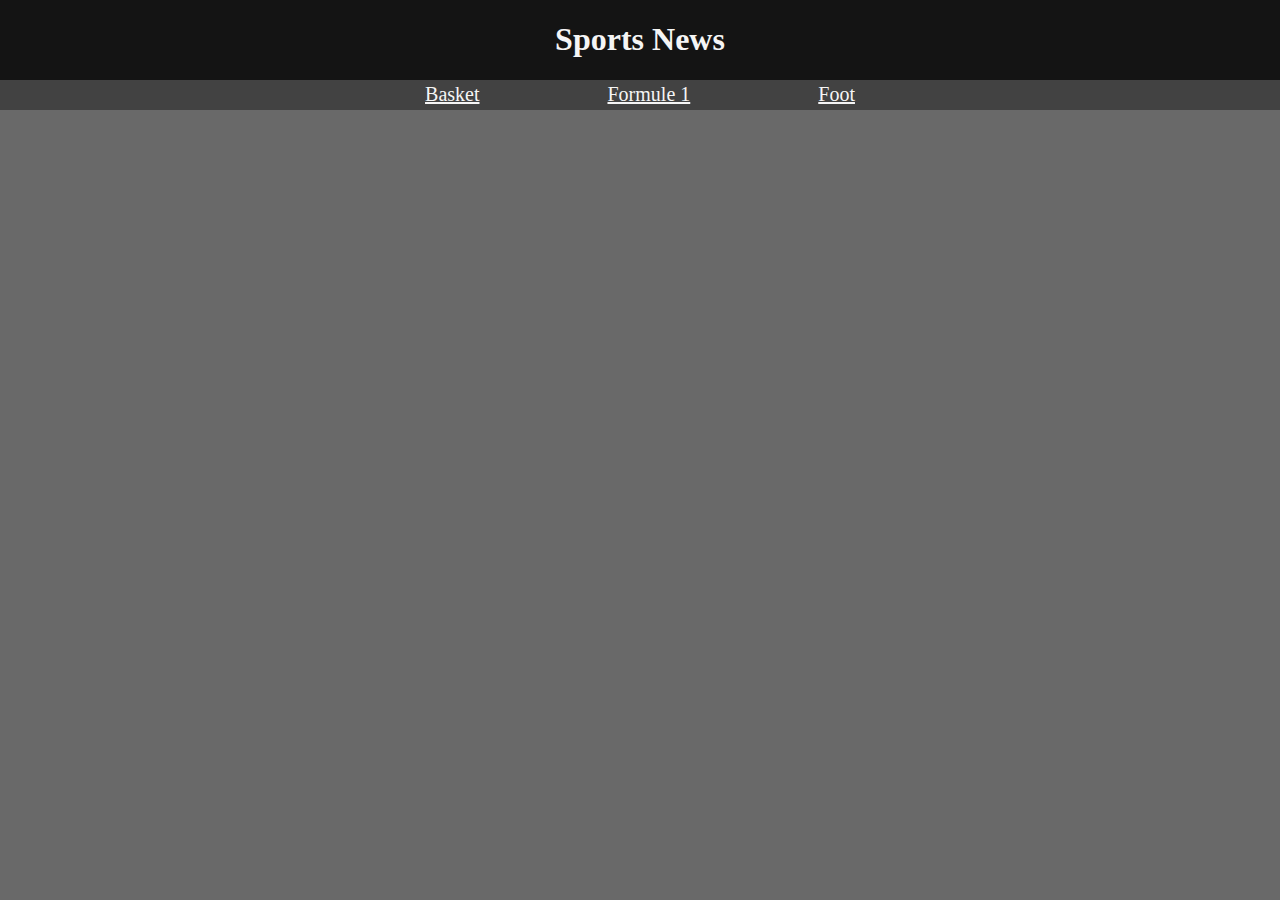
<file: index.html>
<!DOCTYPE html>
<html lang="fr">
<head>
    <meta charset="UTF-8">
    <meta http-equiv="X-UA-Compatible" content="IE=edge">
    <meta name="viewport" content="width=device-width, initial-scale=1.0">
    <title>Sports News</title>
    <link rel="stylesheet" href="style.css">
</head>
<body>

    <div id="bandeau"><h1 id="Nom_site">Sports News</h1></div>
    <div id="redirection">
            <p><a href=pagebasket.html>Basket</a></p>
            <p><a href="pagef1.html">Formule 1</a></p>
            <p><a href="pagefoot.html">Foot</a></p>
    </div>

</body>
</html>
</file>
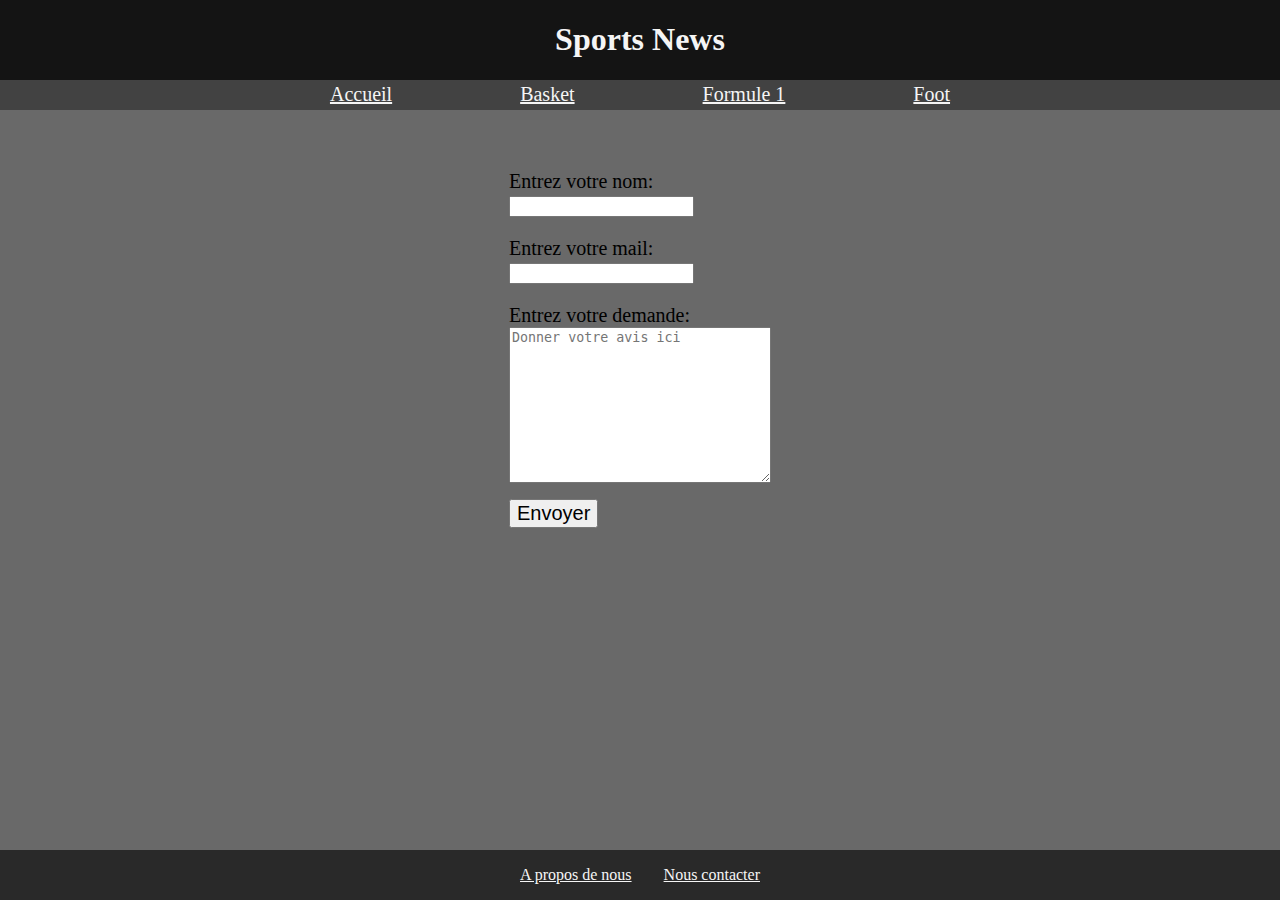
<file: page_formulaire.html>
<!DOCTYPE html>
<html lang="en">
<head>
    <meta charset="UTF-8">
    <meta http-equiv="X-UA-Compatible" content="IE=edge">
    <meta name="viewport" content="width=device-width, initial-scale=1.0">
    <title>Contactez-nous !</title>
    <link rel="stylesheet" href="style.css">
    <script type="text/javascript" src="scriptform.js"></script>
</head>
<body>
  <div id="main">
      <header>
          <div id="bandeau"><h1 id="Nom_site">Sports News</h1></div>
          <div id="redirection">
              <p><a href=index.html>Accueil</a></p>
              <p><a href=pagebasket.html>Basket</a></p>
              <p><a href="pagef1.html">Formule 1</a></p>
              <p><a href="pagefoot.html">Foot</a></p>
          </div>
      </header>

      <form action="" method="get" name="Contact" id="formulaire">
          <div class="formulaire">
            <label for="name">Entrez votre nom: </label>
            <input type="text" name="name" required>
          </div>
          <div class="formulaire">
            <label for="email">Entrez votre mail: </label>
            <input type="text" name="email" required>
          </div>
          <div class="formulaire">
              <label for="email">Entrez votre demande: </label>
              <textarea name="commentaire" id="commentaire" cols="30" rows="10" placeholder="Donner votre avis ici"></textarea>
            </div>
          <div class="formulaire">
            <input type="submit" value="Envoyer" id="envoie" onclick=afficher()>
          </div>
      </form>
      <footer>
          <a href="a_propos.html">A propos de nous</a>
          <a href="page_formulaire.html">Nous contacter</a>
      </footer>
  </div>
</body>
</html>
</file>
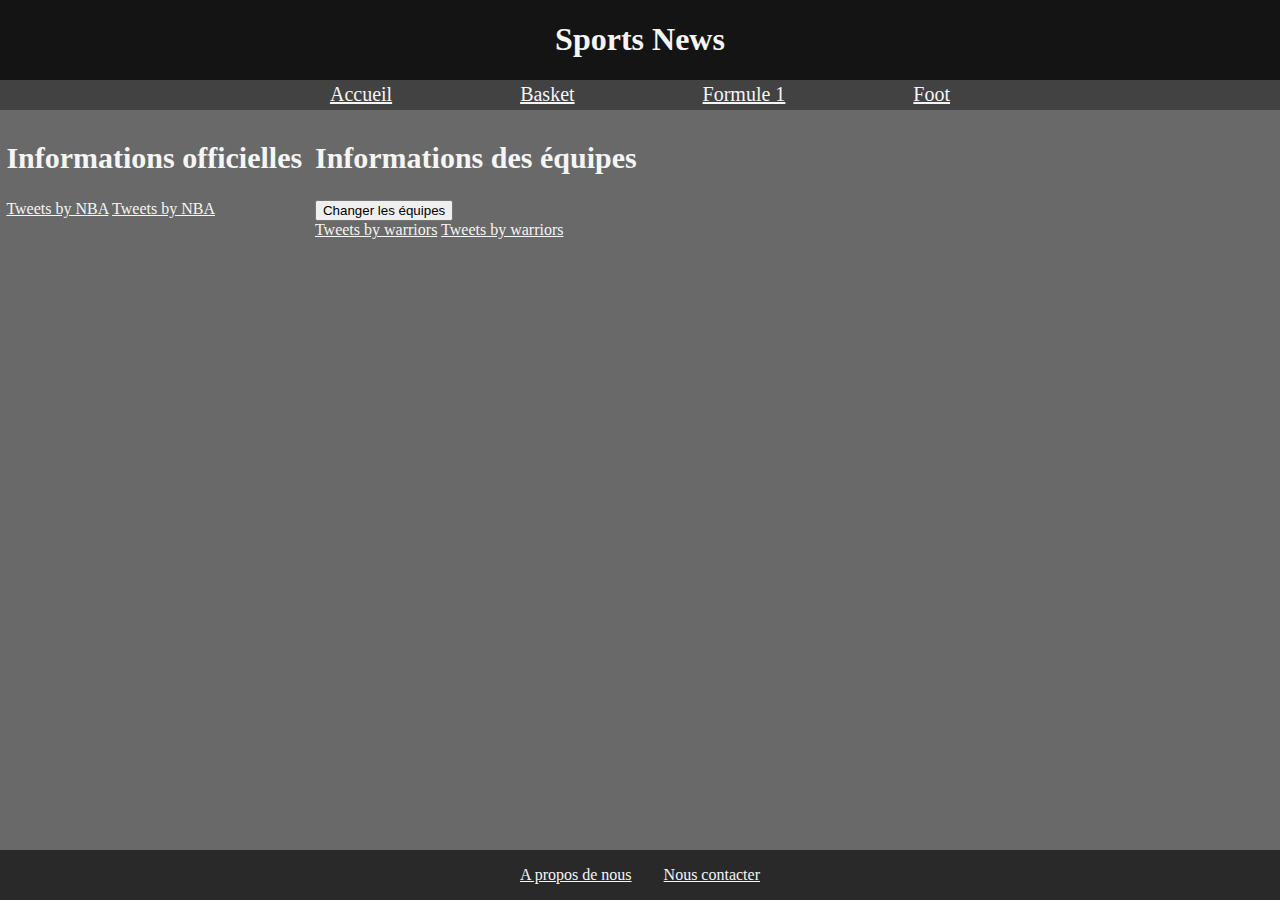
<file: pagebasket.html>
<!DOCTYPE html>
<html lang="fr">
<head>
    <meta charset="UTF-8">
    <meta http-equiv="X-UA-Compatible" content="IE=edge">
    <meta name="viewport" content="width=device-width, initial-scale=1.0">
    <title>Sports News</title>
    <link rel="stylesheet" href="style.css">
</head>
<body>
    <div id="main">
        <header>
            <div id="bandeau"><h1 id="Nom_site">Sports News</h1></div>
            <div id="redirection">
                <p><a href=index.html>Accueil</a></p>
                <p><a href=pagebasket.html>Basket</a></p>
                <p><a href="pagef1.html">Formule 1</a></p>
                <p><a href="pagefoot.html">Foot</a></p>
            </div>
        </header>
        <div id="Bloc_twitter">
            <div id="Feed_infos">
                <h2 id="titre_infos">Informations officielles</h2>
                <div>
                    <a class="twitter-timeline" data-lang="fr" data-width="400" data-height="800" data-theme="dark" href="https://twitter.com/NBA?ref_src=twsrc%5Etfw">Tweets by NBA</a>
                    <script async src="https://platform.twitter.com/widgets.js" charset="utf-8"></script>
                    <a class="twitter-timeline" data-lang="fr" data-width="400" data-height="800" data-theme="dark" href="https://twitter.com/ESPNNBA?ref_src=twsrc%5Etfw">Tweets by NBA</a>
                    <script async src="https://platform.twitter.com/widgets.js" charset="utf-8"></script>
                </div>
            </div>
            <div id="Feed_ecuries">
                <h2 id="titre_infos">Informations des équipes</h2>
                <button id="bouton_basket" class="bouton">Changer les équipes</button>
                <div id="changement">
                    <a id="feed1_basket" class="twitter-timeline" data-lang="fr" data-width="400" data-height="800" data-theme="dark" href="https://twitter.com/warriors?ref_src=twsrc%5Etfw">Tweets by warriors</a>
                    <script async src="https://platform.twitter.com/widgets.js" charset="utf-8" id="script_twitter1"></script>
                    <a id="feed2_basket"class="twitter-timeline" data-lang="fr" data-width="400" data-height="800" data-theme="dark" href="https://twitter.com/Lakers?ref_src=twsrc%5Etfw">Tweets by warriors</a>
                    <script async src="https://platform.twitter.com/widgets.js" charset="utf-8" id="script_twitter2"></script>
                </div>
            </div>
        </div>
        <footer>
            <a href="a_propos.html">A propos de nous</a>
            <a href="page_formulaire.html">Nous contacter</a>
        </footer>
    </div>
    <script type="text/javascript" src="scriptbasket.js"></script>
</body>
</html>
</file>
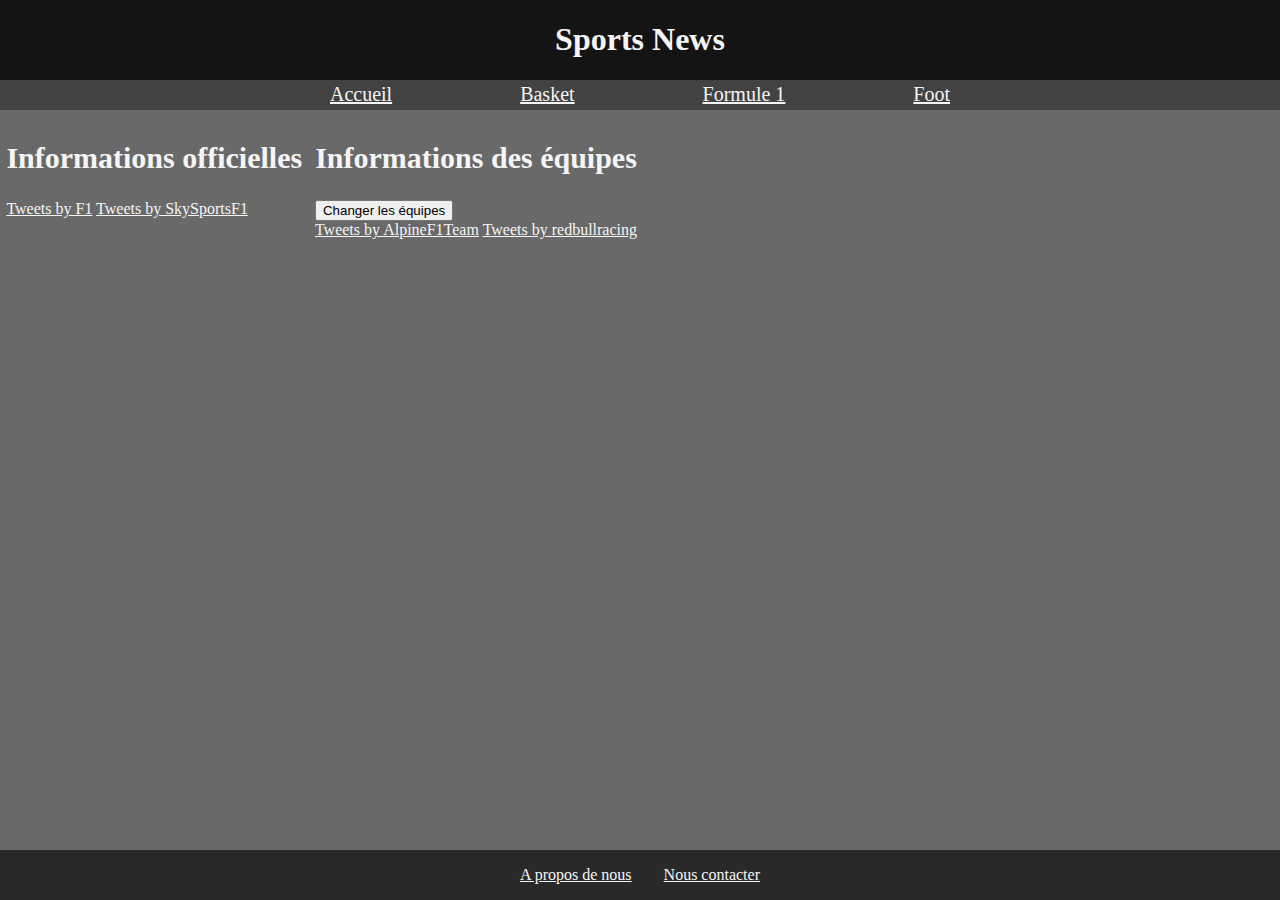
<file: pagef1.html>
<!DOCTYPE html>
<html lang="fr">
<head>
    <meta charset="UTF-8">
    <meta http-equiv="X-UA-Compatible" content="IE=edge">
    <meta name="viewport" content="width=device-width, initial-scale=1.0">
    <title>Sports News</title>
    <link rel="stylesheet" href="style.css">
</head>
<body>
    <div id="main">
        <header>
            <div id="bandeau"><h1 id="Nom_site">Sports News</h1></div>
            <div id="redirection">
                <p><a href=index.html>Accueil</a></p>
                <p><a href=pagebasket.html>Basket</a></p>
                <p><a href="pagef1.html">Formule 1</a></p>
                <p><a href="pagefoot.html">Foot</a></p>
            </div>
        </header>
        <div id="Bloc_twitter">
            <div id="Feed_infos">
                <h2 id="titre_infos">Informations officielles</h2>
                <div>
                    <a class="twitter-timeline" data-lang="fr" data-width="400" data-height="800" data-theme="dark" href="https://twitter.com/F1?ref_src=twsrc%5Etfw">Tweets by F1</a> 
                    <script async src="https://platform.twitter.com/widgets.js" charset="utf-8"></script>
                    <a class="twitter-timeline" data-lang="fr" data-width="400" data-height="800" data-theme="dark" href="https://twitter.com/SkySportsF1?ref_src=twsrc%5Etfw">Tweets by SkySportsF1</a> 
                    <script async src="https://platform.twitter.com/widgets.js" charset="utf-8"></script>
                </div>
            </div>
            <div id="Feed_ecuries">
                <h2 id="titre_infos">Informations des équipes</h2>
                <button id="bouton_f1" class="bouton">Changer les équipes</button>
                <div id="changement">
                    <a class="twitter-timeline" id="feed1_f1" data-lang="fr" data-width="400" data-height="800" data-theme="dark" href="https://twitter.com/AlpineF1Team?ref_src=twsrc%5Etfw">Tweets by AlpineF1Team</a> 
                    <script async src="https://platform.twitter.com/widgets.js" charset="utf-8" id="script_twitter1"></script>
                    <a class="twitter-timeline" id="feed2_f1" data-lang="fr" data-width="400" data-height="800" data-theme="dark" href="https://twitter.com/redbullracing?ref_src=twsrc%5Etfw">Tweets by redbullracing</a> 
                    <script async src="https://platform.twitter.com/widgets.js" charset="utf-8" id="script_twitter2"></script>
                </div>
            </div>
        </div>
        <footer>
            <a href="a_propos.html">A propos de nous</a>
            <a href="page_formulaire.html">Nous contacter</a>
        </footer>
    </div>
</body>
<script type="text/javascript" src="scriptf1.js"></script>
</html>
</file>
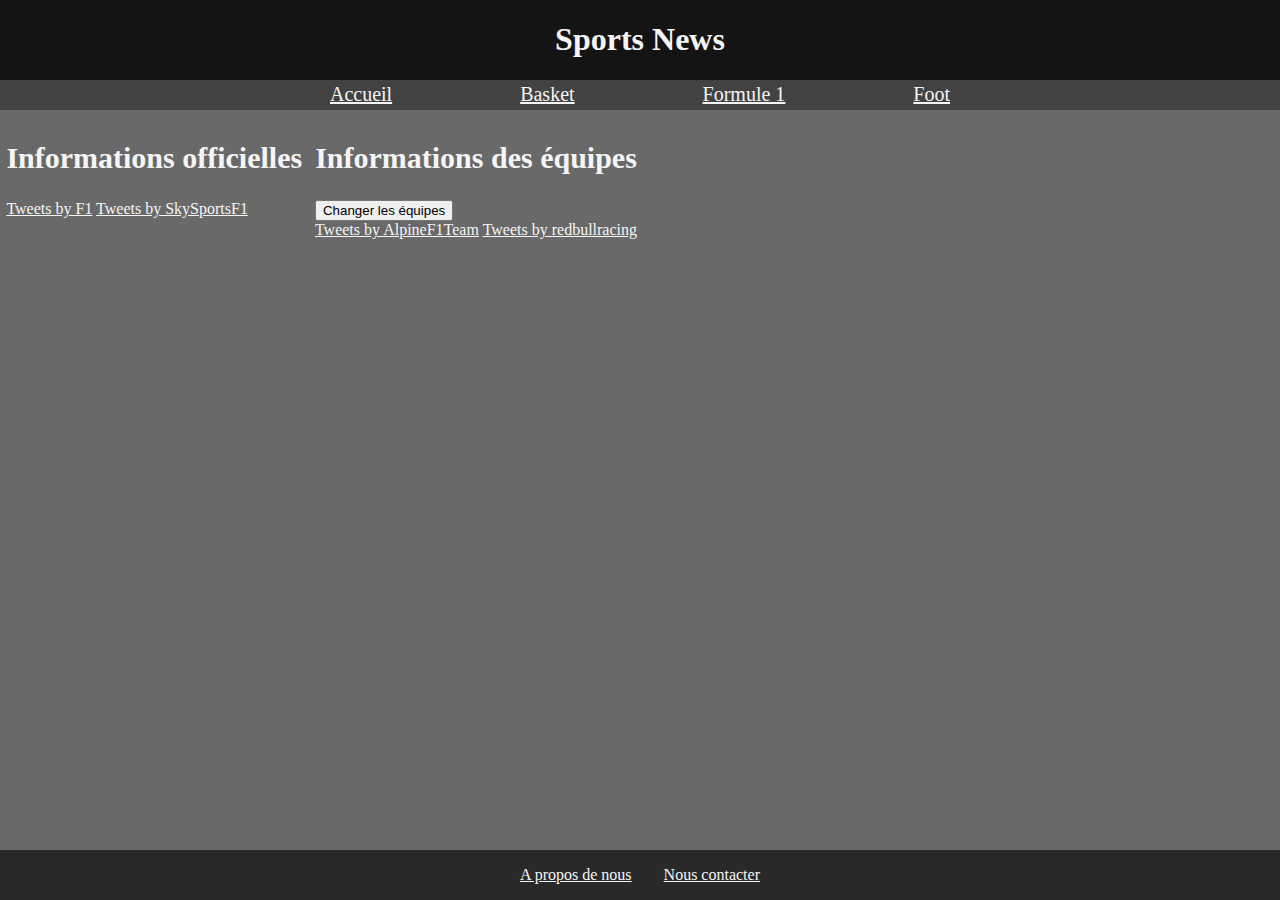
<file: pagefoot.html>
<!DOCTYPE html>
<html lang="fr">
<head>
    <meta charset="UTF-8">
    <meta http-equiv="X-UA-Compatible" content="IE=edge">
    <meta name="viewport" content="width=device-width, initial-scale=1.0">
    <title>Sports News</title>
    <link rel="stylesheet" href="style.css">
</head>
<body>
    <div id="main">
        <header>
            <div id="bandeau"><h1 id="Nom_site">Sports News</h1></div>
            <div id="redirection">
                <p><a href=index.html>Accueil</a></p>
                <p><a href=pagebasket.html>Basket</a></p>
                <p><a href="pagef1.html">Formule 1</a></p>
                <p><a href="pagefoot.html">Foot</a></p>
            </div>
        </header>
        <div id="Bloc_twitter">
            <div id="Feed_infos">
                <h2 id="titre_infos">Informations officielles</h2>
                <div>
                    <a class="twitter-timeline" data-lang="fr" data-width="400" data-height="800" data-theme="dark" href="https://twitter.com/footmercato?ref_src=twsrc%5Etfw">Tweets by F1</a> 
                    <script async src="https://platform.twitter.com/widgets.js" charset="utf-8"></script>
                    <a class="twitter-timeline" data-lang="fr" data-width="400" data-height="800" data-theme="dark" href="https://twitter.com/ChampionsLeague?ref_src=twsrc%5Etfw">Tweets by SkySportsF1</a> 
                    <script async src="https://platform.twitter.com/widgets.js" charset="utf-8"></script>
                </div>
            </div>
            <div id="Feed_ecuries">
                <h2 id="titre_infos">Informations des équipes</h2>
                <button id="bouton_foot" class="bouton">Changer les équipes</button>
                <div id="changement">
                    <a class="twitter-timeline" id="feed1_foot" data-lang="fr" data-width="400" data-height="800" data-theme="dark" href="https://twitter.com/PSG_inside?ref_src=twsrc%5Etfw">Tweets by AlpineF1Team</a> 
                    <script async src="https://platform.twitter.com/widgets.js" charset="utf-8" id="script_twitter1"></script>
                    <a class="twitter-timeline" id="feed2_foot" data-lang="fr" data-width="400" data-height="800" data-theme="dark" href="https://twitter.com/LFC?ref_src=twsrc%5Etfw">Tweets by redbullracing</a> 
                    <script async src="https://platform.twitter.com/widgets.js" charset="utf-8" id="script_twitter2"></script>
                </div>
            </div>
        </div>
        <footer>
            <a href="a_propos.html">A propos de nous</a>
            <a href="page_formulaire.html">Nous contacter</a>
        </footer>
    </div>
    <script type="text/javascript" src="scriptfoot.js"></script>
</body>
</html>
</file>
<file: style.css>
body{
    background-color: dimgrey;
    margin: 0;
}
body, html{
    height:100%;
}
#bandeau{
    background-color: #141414;
    text-align: center;
    width: 100%;
    z-index: 100;
    display: inline-block;
    position: -webkit-sticky; /*Pour users sous safari*/
}
header{
    position: sticky;
    top: 0px;
}
a{
    color: whitesmoke;
}
#redirection{
    background-color: rgb(66, 66, 66);
    margin: 0px;
    position : -webkit-sticky;  /*Pour users sous safari*/
    position : sticky;
    display: flex;
    flex-wrap: nowrap;
    justify-content: center;
    align-items: center;
    height: 30px;
}
#redirection > p{
    margin-left: 5%;
    margin-right: 5%;
    color: whitesmoke;
    text-align: center;
    font-size: 20px;
}
#Nom_site{
    color: whitesmoke;
}
#Bloc_twitter{
    display: flex;
}
#Feed_infos{
    margin: 0.5%;
    width: fit-content;
}
#titre_infos{
    text-align: center;
    color: whitesmoke;
    font-size: 30px;
}
#cloison{
    position: relative;
    background-color: rgb(41, 41, 41);
    height: 700px;
    width: 10px;
    top: 120px;
}
#Feed_ecuries{
    margin: 0.5%;
    width: fit-content;
}
.flex{
    display: flex;
    flex-wrap: wrap;
}

form{
    margin-top: 3em;
}
#formulaire{
    font-size: 20px;
    display: flex;
    flex-direction: column;
    flex-wrap: wrap;
    align-content: center;
}

form label, form input {
    display: table-cell;
    margin-bottom: 1.5em;
}

#commentaire{
    size : "40";
    margin-bottom: 0.8em;
}

#envoie{
    font-size: 1em;
}

footer{
    background:rgb(41, 41, 41);
    position:absolute;
    width:100%;
    height: 50px;
    bottom: 0px;
    display: flex;
    flex-wrap: wrap;
    justify-content: center;
    align-items: center;
}

footer > a{
    padding: 1em;
}
</file>
